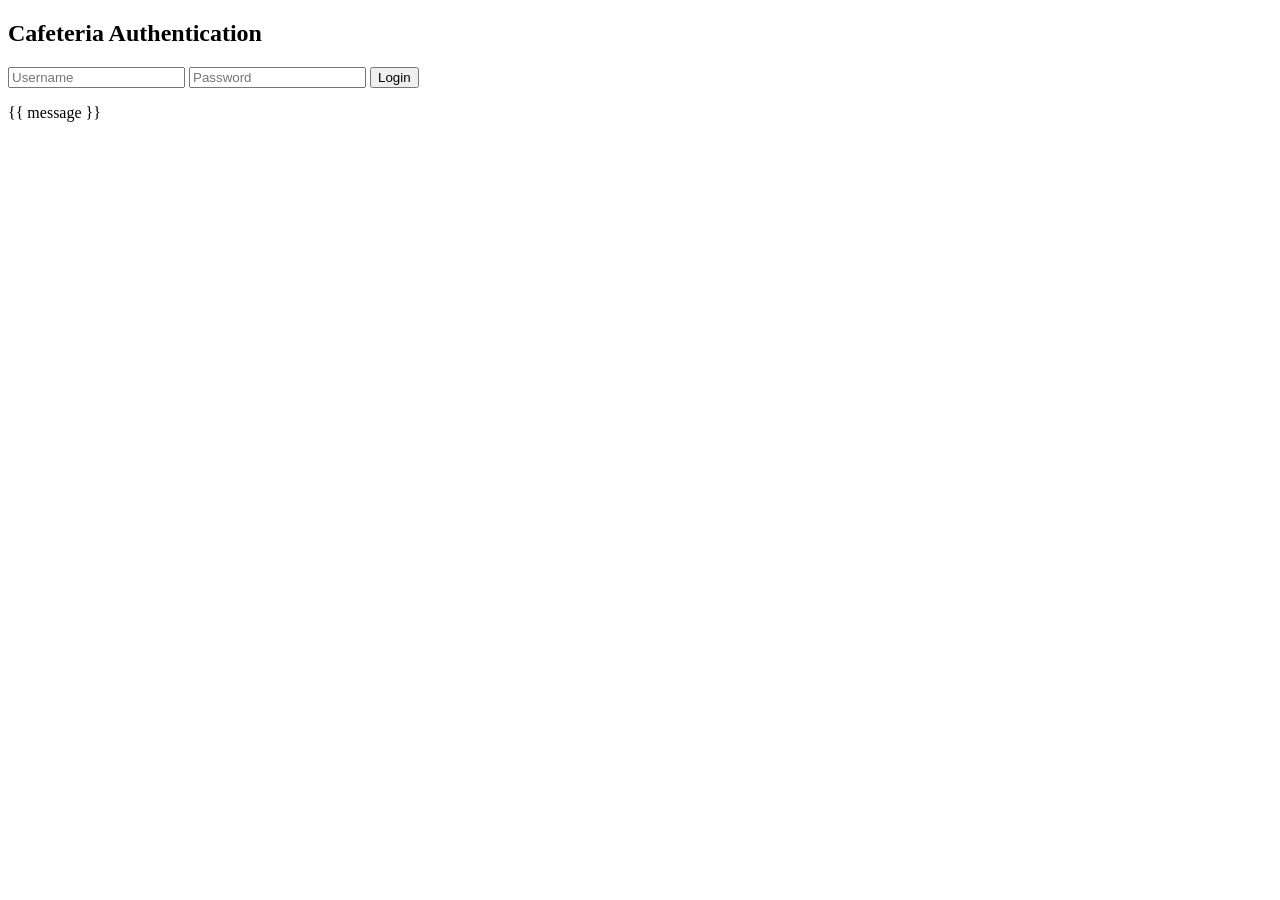
<file: Web/WEB01/template/login.html>
<!DOCTYPE html>
<html>
<head>
    <title>Cafeteria Login</title>
</head>
<body>
    <h2>Cafeteria Authentication</h2>

    <form method="POST">
        <input name="username" placeholder="Username">
        <input name="password" type="password" placeholder="Password">
        <button type="submit">Login</button>
    </form>

    <p>{{ message }}</p>
</body>
</html>
</file>
